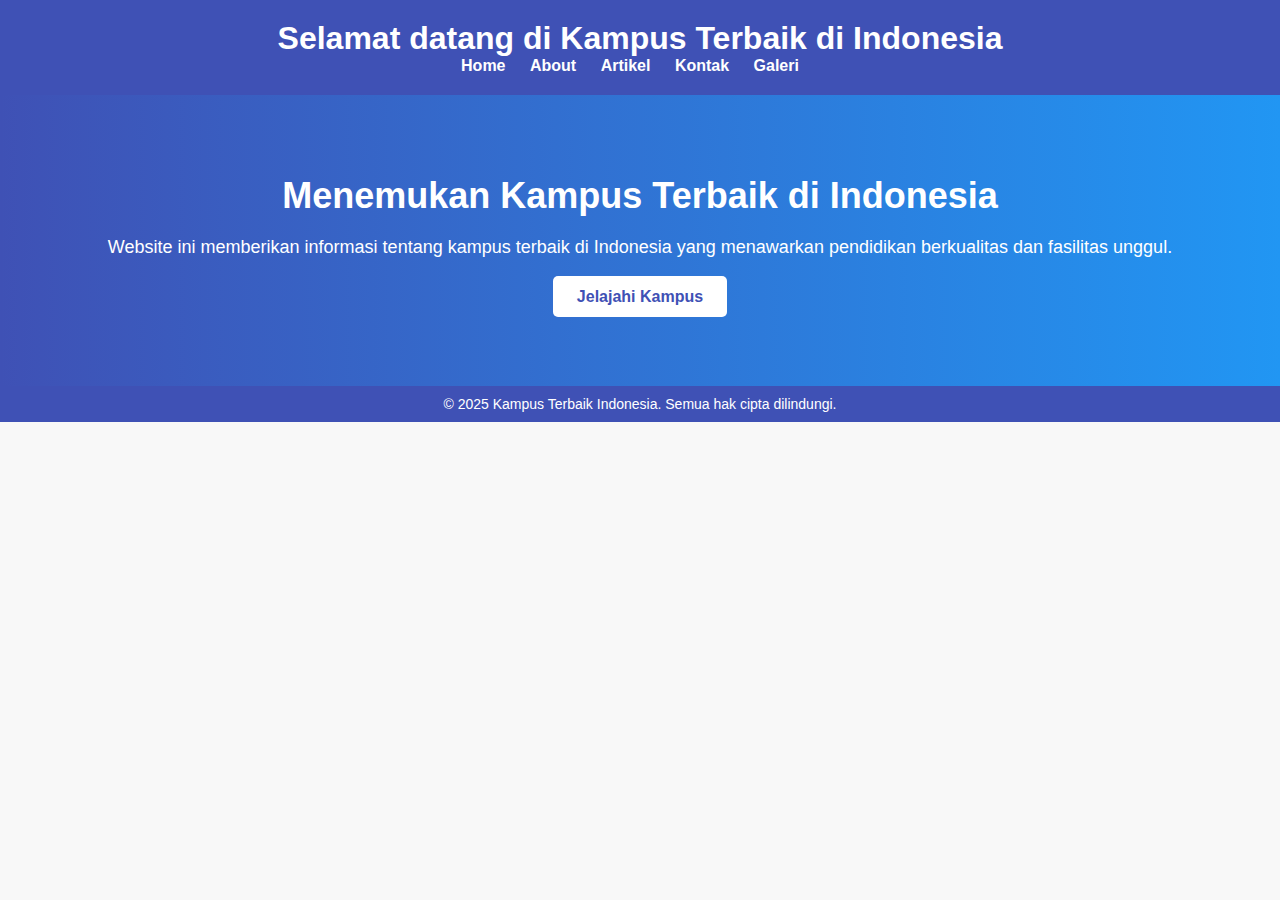
<file: index.html>
<!DOCTYPE html>
<html lang="id">
<head>
    <meta charset="UTF-8">
    <meta name="viewport" content="width=device-width, initial-scale=1.0">
    <title>Home - Kampus Terbaik di Indonesia</title>
    <link rel="stylesheet" href="style.css">
</head>
<body>
    <header>
        <div class="container">
            <h1>Selamat datang di Kampus Terbaik di Indonesia</h1>
            <nav>
                <ul>
                    <li><a href="index.html">Home</a></li>
                    <li><a href="about.html">About</a></li>
                    <li><a href="artikel.html">Artikel</a></li>
                    <li><a href="kontak.html">Kontak</a></li>
                    <li><a href="galeri.html">Galeri</a></li>
                </ul>
            </nav>
        </div>
    </header>

    <section class="hero">
        <div class="hero-content">
            <h2>Menemukan Kampus Terbaik di Indonesia</h2>
            <p>Website ini memberikan informasi tentang kampus terbaik di Indonesia yang menawarkan pendidikan berkualitas dan fasilitas unggul.</p>
            <a href="artikel.html" class="cta-btn">Jelajahi Kampus</a>
        </div>
    </section>

    <footer>
        <div class="container">
            <p>&copy; 2025 Kampus Terbaik Indonesia. Semua hak cipta dilindungi.</p>
        </div>
    </footer>
</body>
</html>
</file>
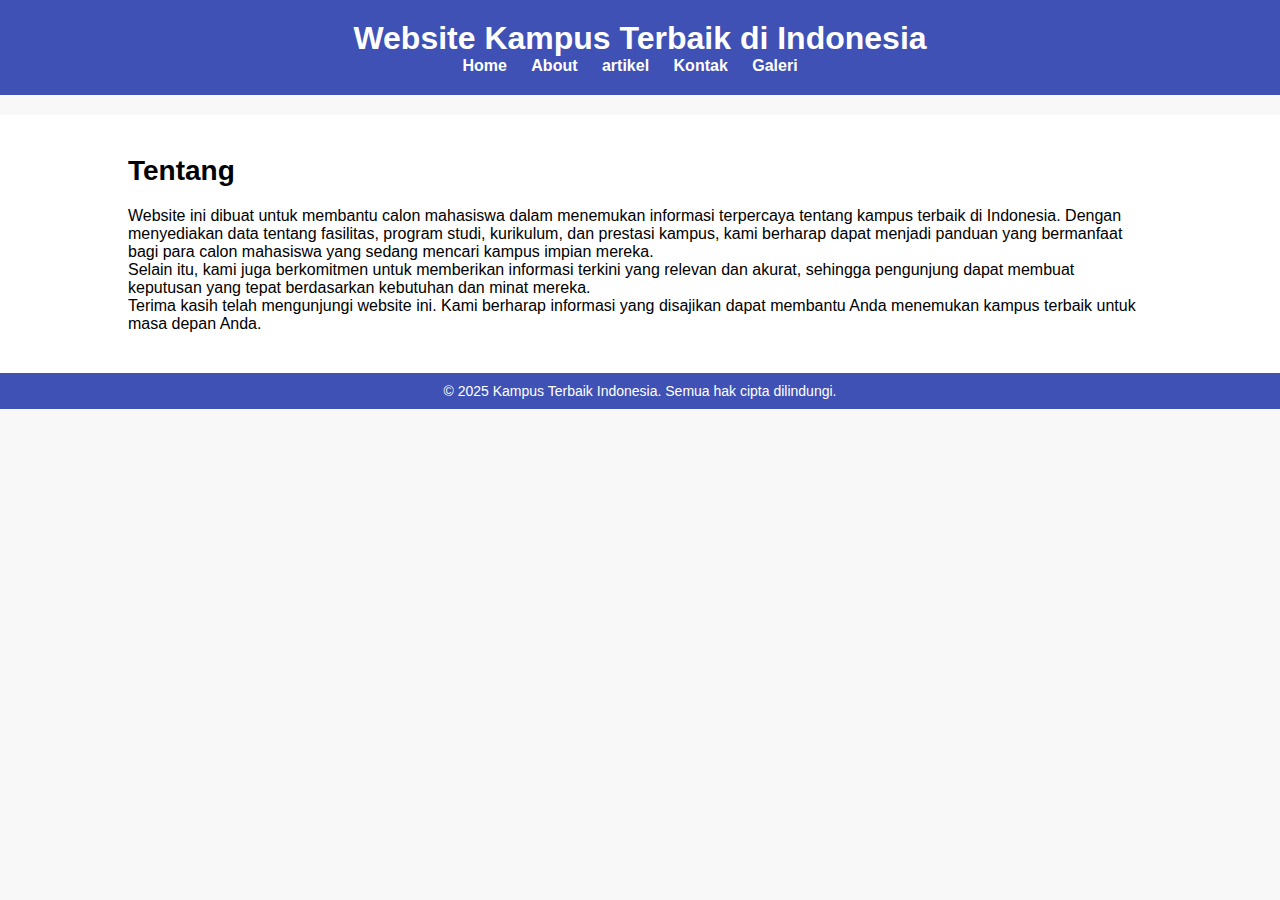
<file: about.html>
<!DOCTYPE html>
<html lang="id">
<head>
    <meta charset="UTF-8">
    <meta name="viewport" content="width=device-width, initial-scale=1.0">
    <title>About - Kampus Terbaik di Indonesia</title>
    <link rel="stylesheet" href="style.css">
</head>
<body>
    <header>
        <div class="container">
            <h1>Website Kampus Terbaik di Indonesia</h1>
            <nav>
                <ul>
                    <li><a href="index.html">Home</a></li>
                    <li><a href="about.html">About</a></li>
                    <li><a href="artikel.html">artikel</a></li>
                    <li><a href="kontak.html">Kontak</a></li>
                    <li><a href="galeri.html">Galeri</a></li>
                </ul>
            </nav>
        </div>
    </header>
<section class="about">
    <div class="container">
        <h2>Tentang</h2>
        <p>Website ini dibuat untuk membantu calon mahasiswa dalam menemukan informasi terpercaya tentang kampus terbaik di Indonesia. Dengan menyediakan data tentang fasilitas, program studi, kurikulum, dan prestasi kampus, kami berharap dapat menjadi panduan yang bermanfaat bagi para calon mahasiswa yang sedang mencari kampus impian mereka.</p>
        <p>Selain itu, kami juga berkomitmen untuk memberikan informasi terkini yang relevan dan akurat, sehingga pengunjung dapat membuat keputusan yang tepat berdasarkan kebutuhan dan minat mereka.</p>
        <p>Terima kasih telah mengunjungi website ini. Kami berharap informasi yang disajikan dapat membantu Anda menemukan kampus terbaik untuk masa depan Anda.</p>
    </div>
</section>

    <footer>
        <div class="container">
            <p>&copy; 2025 Kampus Terbaik Indonesia. Semua hak cipta dilindungi.</p>
        </div>
    </footer>
</body>
</html>
</file>
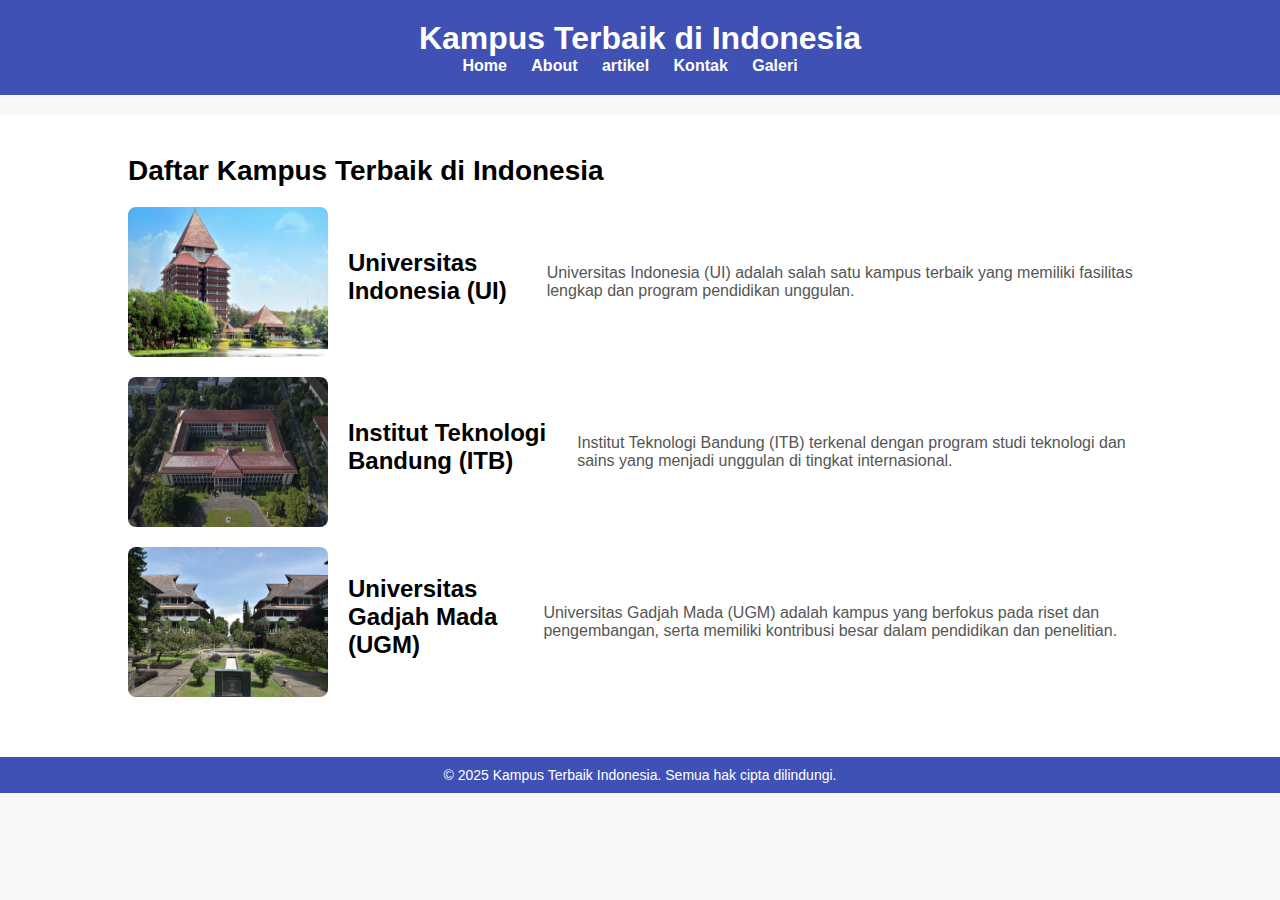
<file: artikel.html>
<!DOCTYPE html>
<html lang="id">
<head>
    <meta charset="UTF-8">
    <meta name="viewport" content="width=device-width, initial-scale=1.0">
    <title>Kampus Terbaik - Indonesia</title>
    <link rel="stylesheet" href="style.css">
</head>
<body>
    <header>
        <div class="container">
            <h1>Kampus Terbaik di Indonesia</h1>
            <nav>
                <ul>
                    <li><a href="index.html">Home</a></li>
                    <li><a href="about.html">About</a></li>
                    <li><a href="artikel.html">artikel</a></li>
                    <li><a href="kontak.html">Kontak</a></li>
                    <li><a href="galeri.html">Galeri</a></li>
                </ul>
            </nav>
        </div>
    </header>

    <section class="kampus-list">
        <div class="container">
            <h2>Daftar Kampus Terbaik di Indonesia</h2>
            <div class="kampus-item">
                <img src="1.jpg" alt="Universitas Indonesia">
                <h3>Universitas Indonesia (UI)</h3>
                <p>Universitas Indonesia (UI) adalah salah satu kampus terbaik yang memiliki fasilitas lengkap dan program pendidikan unggulan.</p>
            </div>
            <div class="kampus-item">
                <img src="2.jpg" alt="Institut Teknologi Bandung">
                <h3>Institut Teknologi Bandung (ITB)</h3>
                <p>Institut Teknologi Bandung (ITB) terkenal dengan program studi teknologi dan sains yang menjadi unggulan di tingkat internasional.</p>
            </div>
            <div class="kampus-item">
                <img src="3.jpg" alt="Universitas Gadjah Mada">
                <h3>Universitas Gadjah Mada (UGM)</h3>
                <p>Universitas Gadjah Mada (UGM) adalah kampus yang berfokus pada riset dan pengembangan, serta memiliki kontribusi besar dalam pendidikan dan penelitian.</p>
            </div>
        </div>
    </section>

    <footer>
        <div class="container">
            <p>&copy; 2025 Kampus Terbaik Indonesia. Semua hak cipta dilindungi.</p>
        </div>
    </footer>
</body>
</html>
</file>
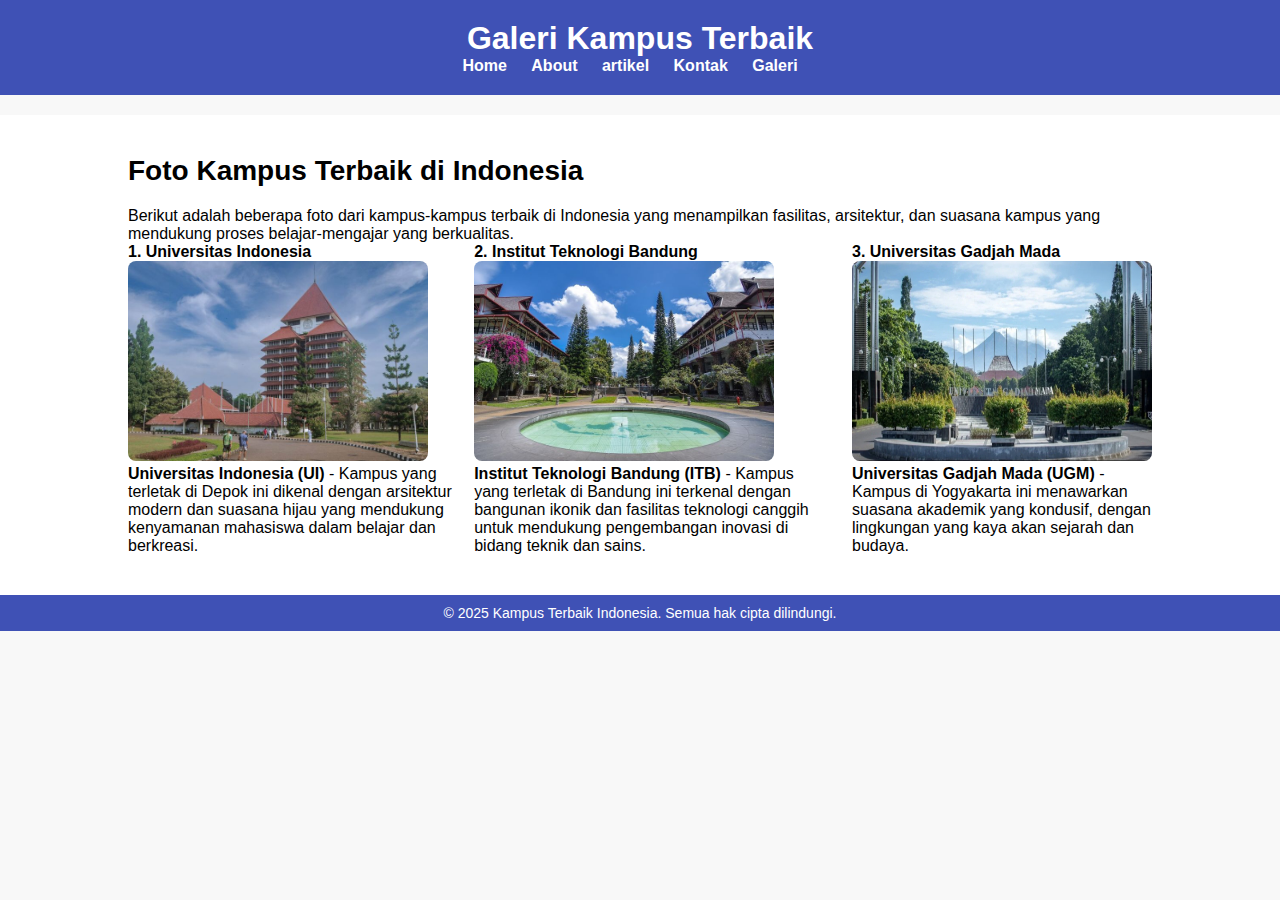
<file: galeri.html>
<!DOCTYPE html>
<html lang="id">
<head>
    <meta charset="UTF-8">
    <meta name="viewport" content="width=device-width, initial-scale=1.0">
    <title>Galeri - Kampus Terbaik di Indonesia</title>
    <link rel="stylesheet" href="style.css">
</head>
<body>
    <header>
        <div class="container">
            <h1>Galeri Kampus Terbaik</h1>
            <nav>
                <ul>
                    <li><a href="index.html">Home</a></li>
                    <li><a href="about.html">About</a></li>
                    <li><a href="artikel.html">artikel</a></li>
                    <li><a href="kontak.html">Kontak</a></li>
                    <li><a href="galeri.html">Galeri</a></li>
                </ul>
            </nav>
        </div>
    </header>

<section class="gallery">
    <div class="container">
        <h2>Foto Kampus Terbaik di Indonesia</h2>
        <p>Berikut adalah beberapa foto dari kampus-kampus terbaik di Indonesia yang menampilkan fasilitas, arsitektur, dan suasana kampus yang mendukung proses belajar-mengajar yang berkualitas.</p>
        
        <div class="gallery-images">
            <div class="gallery-item">
                <p><strong>1. Universitas Indonesia</strong></p>
                <img src="4.jpg" style="width: 300px;" height="200px" alt="Universitas Indonesia">
                <p><strong>Universitas Indonesia (UI)</strong> - Kampus yang terletak di Depok ini dikenal dengan arsitektur modern dan suasana hijau yang mendukung kenyamanan mahasiswa dalam belajar dan berkreasi.</p>
            </div>
            <div class="gallery-item">
                <p><strong>2. Institut Teknologi Bandung</strong></p>
                <img src="5.jpg" style="width: 300px;" height="200px" alt="Institut Teknologi Bandung">
                <p><strong>Institut Teknologi Bandung (ITB)</strong> - Kampus yang terletak di Bandung ini terkenal dengan bangunan ikonik dan fasilitas teknologi canggih untuk mendukung pengembangan inovasi di bidang teknik dan sains.</p>
            </div>
            <div class="gallery-item">
                <p><strong>3. Universitas Gadjah Mada</strong></p>
                <img src="6.jpg" style="width: 300px;" height="200px" alt="Universitas Gadjah Mada">
                <p><strong>Universitas Gadjah Mada (UGM)</strong> - Kampus di Yogyakarta ini menawarkan suasana akademik yang kondusif, dengan lingkungan yang kaya akan sejarah dan budaya.</p>
            </div>
        </div>
    </div>
</section>

    <footer>
        <div class="container">
            <p>&copy; 2025 Kampus Terbaik Indonesia. Semua hak cipta dilindungi.</p>
        </div>
    </footer>
</body>
</html>
</file>
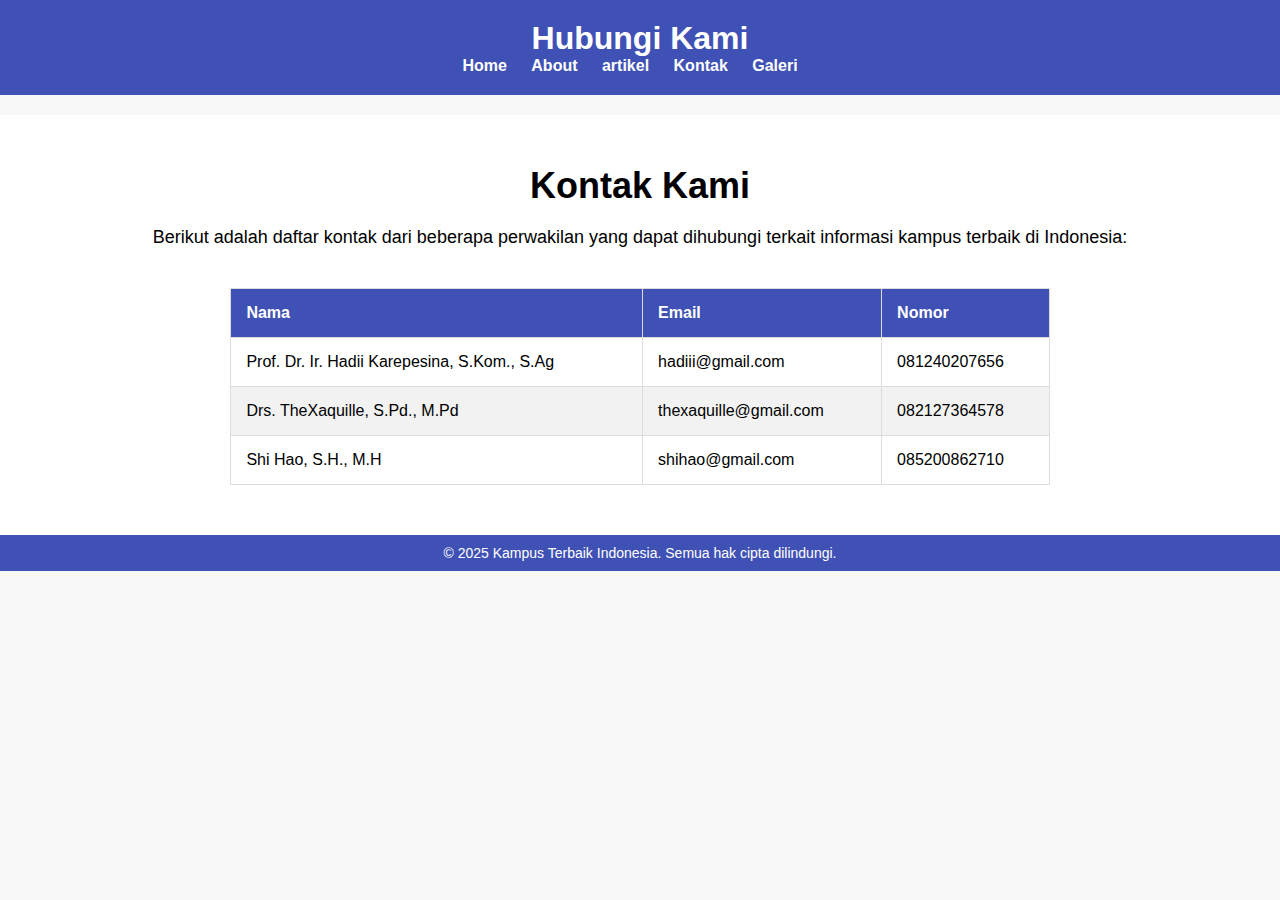
<file: kontak.html>
<!DOCTYPE html>
<html lang="id">
<head>
    <meta charset="UTF-8">
    <meta name="viewport" content="width=device-width, initial-scale=1.0">
    <title>Kontak - Kampus Terbaik di Indonesia</title>
    <link rel="stylesheet" href="style.css">
</head>
<body>
    <header>
        <div class="container">
            <h1>Hubungi Kami</h1>
            <nav>
                <ul>
                    <li><a href="index.html">Home</a></li>
                    <li><a href="about.html">About</a></li>
                    <li><a href="artikel.html">artikel</a></li>
                    <li><a href="kontak.html">Kontak</a></li>
                    <li><a href="galeri.html">Galeri</a></li>
                </ul>
            </nav>
        </div>
    </header>

    <section class="contact">
        <div class="container">
            <h2>Kontak Kami</h2>
            <p>Berikut adalah daftar kontak dari beberapa perwakilan yang dapat dihubungi terkait informasi kampus terbaik di Indonesia:</p>

            <!-- Tabel Kontak -->
            <table class="contact-table">
                <thead>
                    <tr>
                        <th>Nama</th>
                        <th>Email</th>
                        <th>Nomor</th>
                    </tr>
                </thead>
                <tbody>
                    <tr>
                        <td>Prof. Dr. Ir. Hadii Karepesina, S.Kom., S.Ag</td>
                        <td>hadiii@gmail.com</td>
                        <td>081240207656</td>
                    </tr>
                    <tr>
                        <td>Drs. TheXaquille, S.Pd., M.Pd</td>
                        <td>thexaquille@gmail.com</td>
                        <td>082127364578</td>
                    </tr>
                    <tr>
                        <td>Shi Hao, S.H., M.H</td>
                        <td>shihao@gmail.com</td>
                        <td>085200862710</td>
                    </tr>
                </tbody>
            </table>
        </div>
    </section>

    <footer>
        <div class="container">
            <p>&copy; 2025 Kampus Terbaik Indonesia. Semua hak cipta dilindungi.</p>
        </div>
    </footer>
</body>
</html>
</file>
<file: style.css>
/* Reset CSS */
* {
    margin: 0;
    padding: 0;
    box-sizing: border-box;
}

body {
    font-family: 'Arial', sans-serif;
    background-color: #f8f8f8;
}

.container {
    width: 80%;
    margin: 0 auto;
}

header {
    background-color: #3f51b5;
    color: white;
    padding: 20px 0;
    text-align: center;
}

header nav ul {
    list-style: none;
}

header nav ul li {
    display: inline;
    margin-right: 20px;
}

header nav ul li a {
    color: white;
    text-decoration: none;
    font-weight: bold;
}

.hero {
    background: linear-gradient(to right, #3f51b5, #2196f3);
    color: white;
    padding: 80px 0;
    text-align: center;
}

.hero h2 {
    font-size: 36px;
    margin-bottom: 20px;
}

.hero p {
    font-size: 18px;
    margin-bottom: 30px;
}

.cta-btn {
    background-color: #fff;
    color: #3f51b5;
    padding: 12px 24px;
    text-decoration: none;
    font-weight: bold;
    border-radius: 5px;
    transition: background-color 0.3s ease;
}

.cta-btn:hover {
    background-color: #2196f3;
    color: white;
}

footer {
    background-color: #3f51b5;
    color: white;
    text-align: center;
    padding: 10px;
}

footer p {
    font-size: 14px;
}

.about, .kampus-list, .contact, .gallery {
    padding: 40px 0;
    background-color: white;
    margin-top: 20px;
}

h2 {
    font-size: 28px;
    margin-bottom: 20px;
}

.kampus-item {
    display: flex;
    margin-bottom: 20px;
    align-items: center;
}

.kampus-item img {
    width: 200px;
    height: 150px;
    margin-right: 20px;
    border-radius: 8px;
}

.kampus-item h3 {
    font-size: 24px;
    margin-bottom: 10px;
}

.kampus-item p {
    font-size: 16px;
    color: #555;
}

.gallery-images {
    display: flex;
    gap: 20px;
    justify-content: center;
}

.gallery-images img {
    border-radius: 8px;
}

button {
    background-color: #3f51b5;
    color: white;
    padding: 10px 20px;
    border: none;
    cursor: pointer;
}

button:hover {
    background-color: #2196f3;
}

.contact {
    padding: 50px 0;
    background-color: white;
    text-align: center;
}

.contact h2 {
    font-size: 36px;
    margin-bottom: 20px;
}

.contact p {
    font-size: 18px;
    margin-bottom: 40px;
}

table {
    width: 80%;
    margin: 0 auto;
    border-collapse: collapse;
    border: 1px solid #ddd;
    background-color: #fff;
}

table th, table td {
    padding: 15px;
    text-align: left;
    border: 1px solid #ddd;
}

table th {
    background-color: #3f51b5;
    color: white;
}

table tr:nth-child(even) {
    background-color: #f2f2f2;
}
</file>
